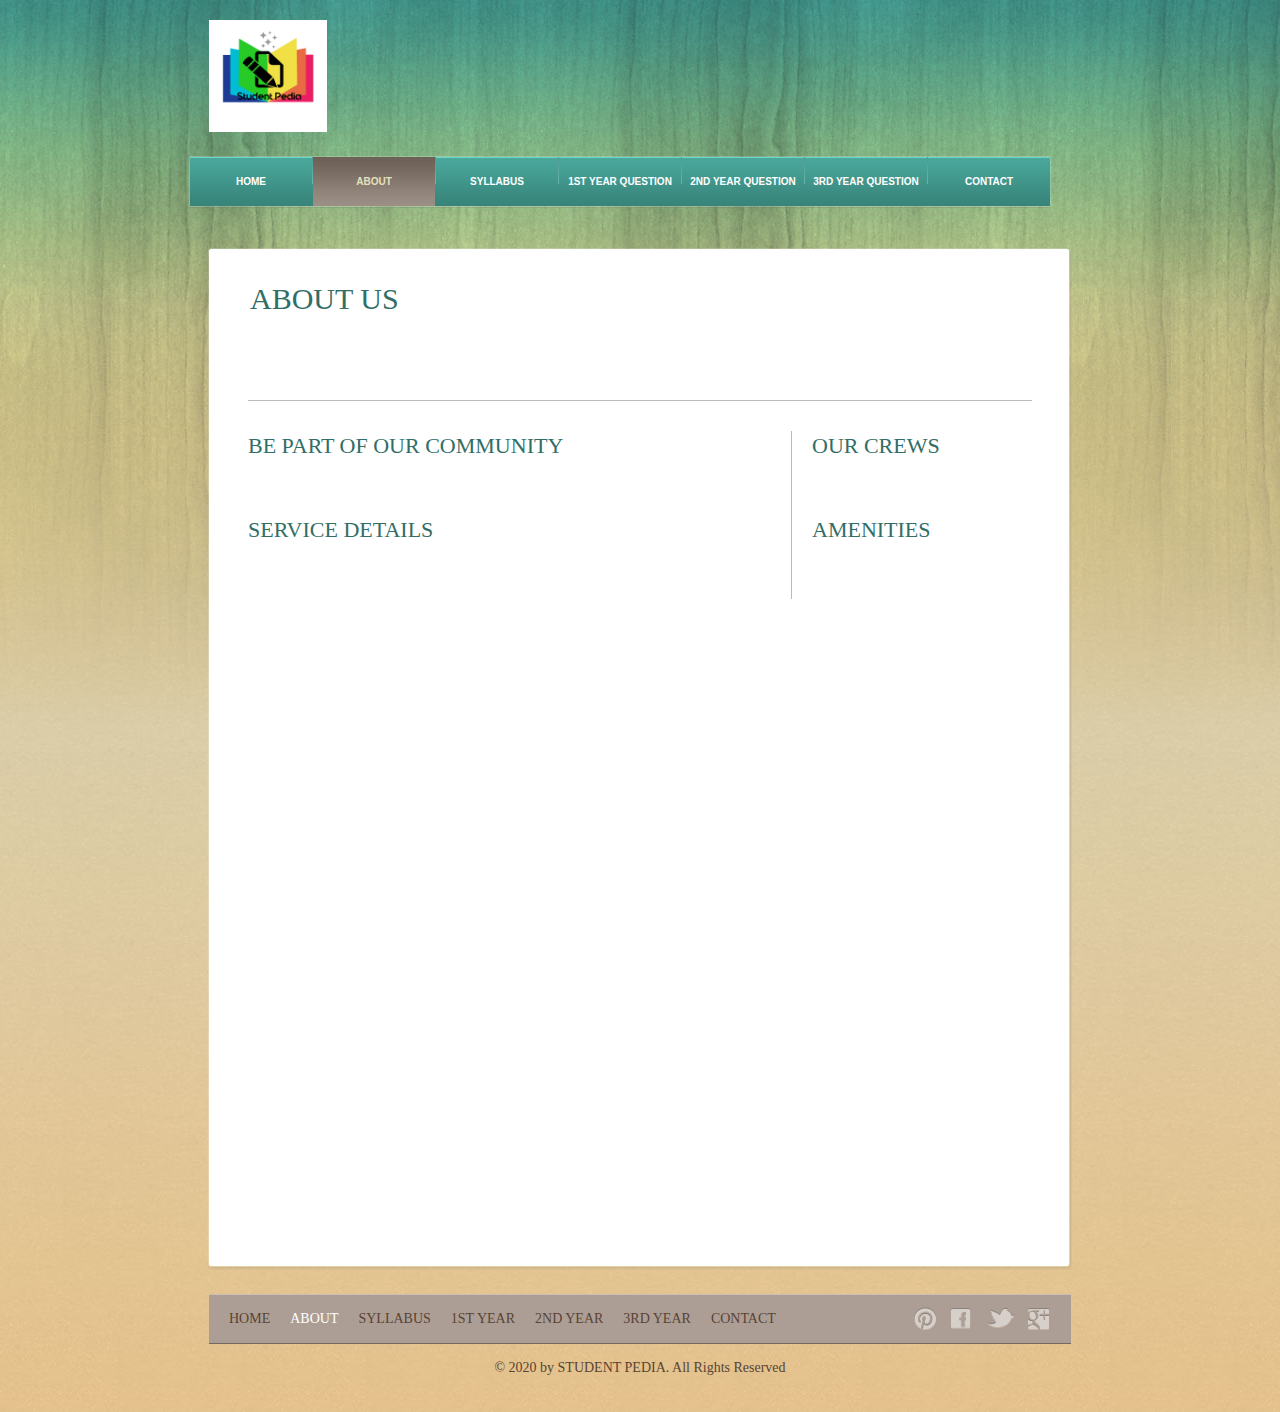
<file: about.html>
<!DOCTYPE html>

<html>
<head>
	<meta charset="UTF-8">
	<title>About - us</title>
	<link rel="stylesheet" href="css/style.css" type="text/css">
</head>
<body>
	<div id="background">
		<div id="page">
			<div id="header">
				<div id="logo">
					<a href="index.html"><img src="images/logo.png" alt="LOGO" height="112" width="118"></a>
				</div>
				<div id="navigation">
					<ul>
						<li>
							<a href="index.html">Home</a>
						</li>
						<li class="selected">
							<a href="about.html">About</a>
						</li>
						<li>
							<a href="syllabus.html">Syllabus</a>
						</li>
						<li>
							<a href="1styr.html">1st year question</a>
						</li>
						<li>
							<a href="2ndyr.html">2nd year question</a>
						</li>
						<li>
							<a href="3rdyr.html">3rd year question</a>
						</li>
						<li>
							<a href="contact.html">Contact</a>
						</li>
					</ul>
				</div>
			</div>
			<div id="contents">
				<div class="box">
					<div>
						<div class="body">
							<h1>About us</h1>
							<h2></h2>
							<p>
								
							</p>
							<p>
								
							</p>
							<hr>
							<div class="ads">
								<h2>Our Crews</h2>
								<p>
									
								</p>
								<h2>Amenities</h2>
								<p>
									
								</p>
							</div>
							<h2>Be Part of Our Community</h2>
							<p>
								
							</p>
							<h2>service details</h2>
							<p>
								
							</p>
						</div>
					</div>
				</div>
			</div>
		</div>
		<div id="footer">
			<div>
				<ul class="navigation">
					<li>
						<a href="index.html">Home</a>
					</li>
					<li class="active">
						<a href="about.html">About</a>
					</li>
					<li>
						<a href="syllabus.html">syllabus</a>
					</li>
					<li>
						<a href="1styr.html">1st year</a>
					</li>
					<li>
						<a href="2ndyr.html">2nd year</a>
					</li>
					<li>
						<a href="3rdyr.html">3rd year</a>
					</li>
					<li>
						<a href="contact.html">Contact</a>
					</li>
				</ul>
				<div id="connect">
					<a href="" target="_blank" class="pinterest"></a> <a href="" target="_blank" class="facebook"></a> <a href="" target="_blank" class="twitter"></a> <a href="" target="_blank" class="googleplus"></a>
				</div>
			</div>
			<p>
				© 2020 by STUDENT PEDIA. All Rights Reserved
			</p>
		</div>
	</div>
</body>
</html>
</file>
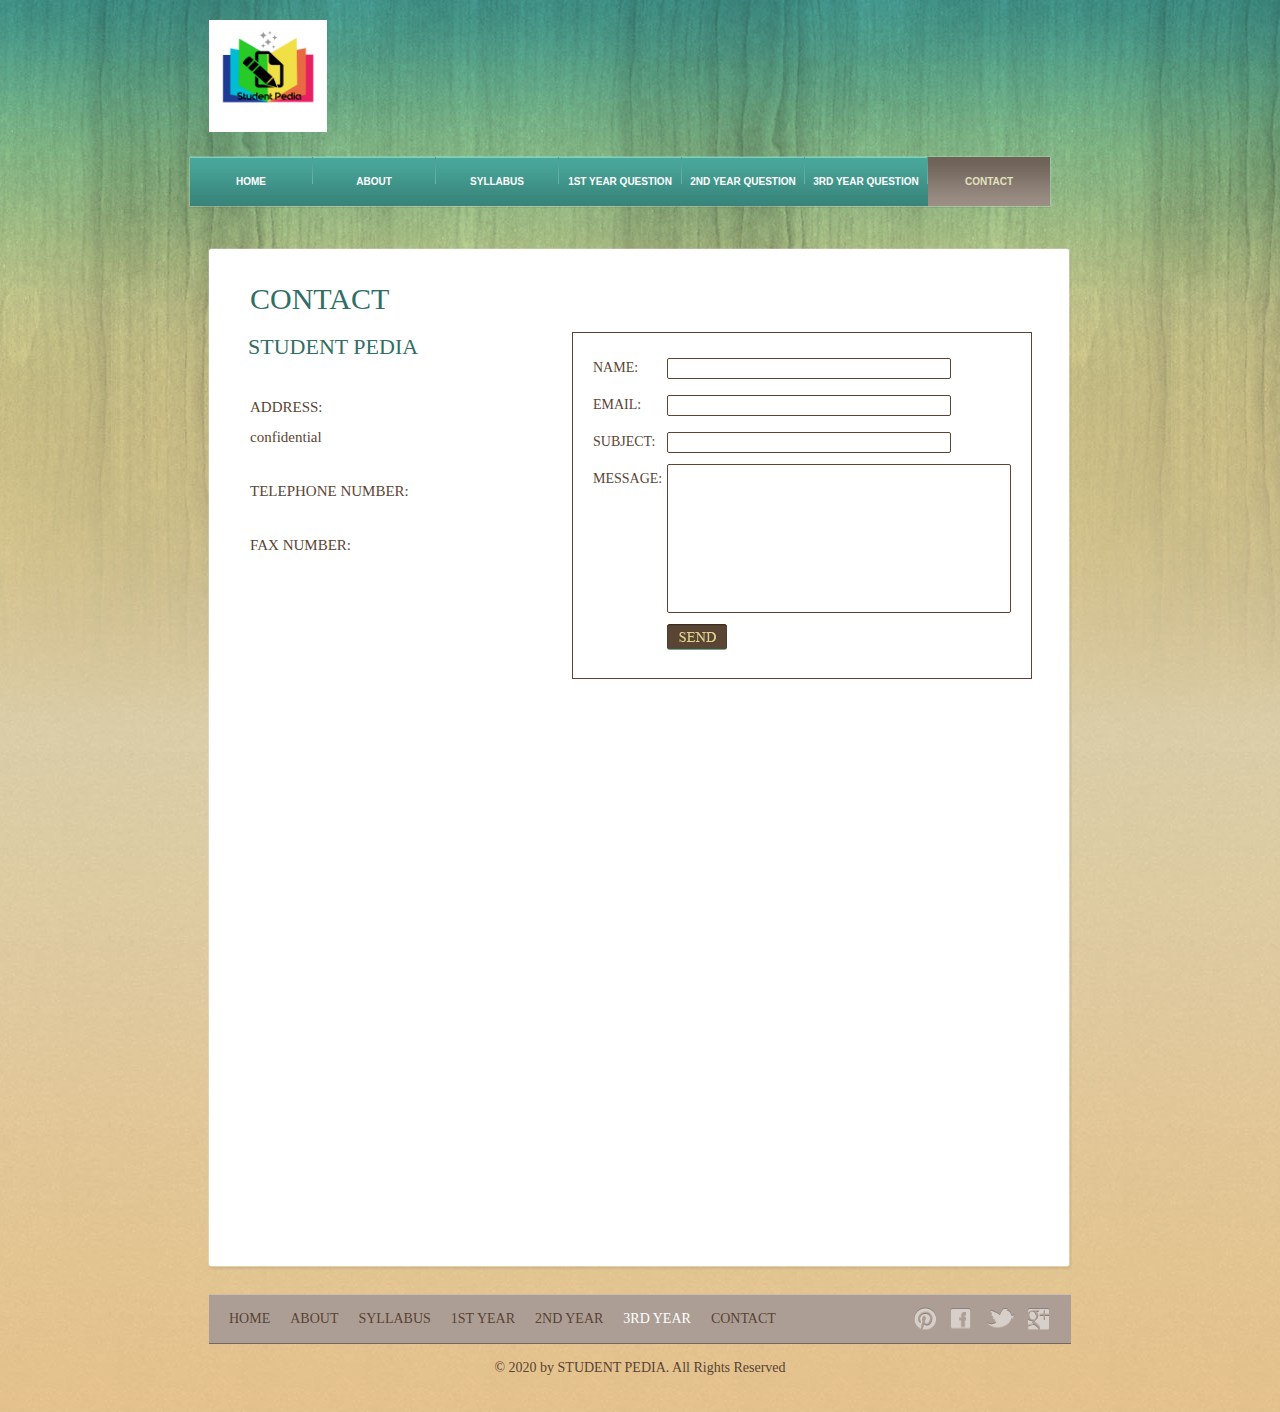
<file: contact.html>
<!DOCTYPE html>

<html>
<head>
	<meta charset="UTF-8">
	<title>Contact - </title>
	<link rel="stylesheet" href="css/style.css" type="text/css">
</head>
<body>
	<div id="background">
		<div id="page">
			<div id="header">
				<div id="logo">
					<a href="index.html"><img src="images/logo.png" alt="LOGO" height="112" width="118"></a>
				</div>
				<div id="navigation">
					<ul>
						<li>
							<a href="index.html">Home</a>
						</li>
						<li>
							<a href="about.html">About</a>
						</li>
						<li>
							<a href="syllabus.html">Syllabus</a>
						</li>
						<li>
							<a href="1styr.html">1st year question</a>
						</li>
						<li>
							<a href="2ndyr.html">2nd year question</a>
						</li>
						<li>
							<a href="3rdyr.html">3rd year question</a>
						</li>
						<li class="selected">
							<a href="contact.html">Contact</a>
						</li>
					</ul>
				</div>
			</div>
			<div id="contents">
				<div class="box">
					<div>
						<div id="contact" class="body">
							<h1>Contact</h1>
							<form action="index.html" method="post">
								<table>
									<tbody>
										<tr>
											<td>Name:</td>
											<td><input type="text" value="" class="txtfield"></td>
										</tr> <tr>
											<td>Email:</td>
											<td><input type="text" value="" class="txtfield"></td>
										</tr> <tr>
											<td>Subject:</td>
											<td><input type="text" value="" class="txtfield"></td>
										</tr> <tr>
											<td class="txtarea">Message:</td>
											<td><textarea></textarea></td>
										</tr> <tr>
											<td></td>
											<td><input type="submit" value="" class="btn"></td>
										</tr>
									</tbody>
								</table>
							</form>
							<h2>Student pedia</h2>
							<p>
								<span>Address:</span> confidential
							</p>
							<p>
								<span>Telephone Number:</span> 
							</p>
							<p>
								<span>Fax Number:</span> 
							</p>
						</div>
					</div>
				</div>
			</div>
		</div>
		<div id="footer">
			<div>
				<ul class="navigation">
					<li>
						<a href="index.html">Home</a>
					</li>
					<li>
						<a href="about.html">About</a>
					</li>
					<li>
						<a href="syllabus.html">syllabus</a>
					</li>
					<li>
						<a href="1styr.html">1st year</a>
					</li>
					<li>
						<a href="2ndyr.html">2nd year</a>
					</li>
					<li class="active">
						<a href="3rdyr.html">3rd year</a>
					</li>
					<li>
						<a href="contact.html">Contact</a>
					</li>
				</ul>
				<div id="connect">
					<a href="" target="_blank" class="pinterest"></a> <a href="" target="_blank" class="facebook"></a> <a href="" target="_blank" class="twitter"></a> <a href="" target="_blank" class="googleplus"></a>
				</div>
			</div>
			<p>
				© 2020 by STUDENT PEDIA. All Rights Reserved
			</p>
		</div>
	</div>
</body>
</html>
</file>
<file: css/style.css>
/* Website template by freewebsitetemplates.com */
body {
	background: #ffb744 url(../images/bg-body.jpg) repeat left bottom;
	font-family: "Times New Roman", Times, serif;
	margin: 0;
}
#background {
	background: url(../images/bg-pattern.jpg) repeat-x center top;
	min-height: 1318px;
}
#page {
	width: 960px;
	margin: 0 auto;
}
img {
	border: 0;
}
/*------------------------------ Sprites ------------------------------*/
#navigation li, #navigation li a:hover, #navigation li.selected a {
	background-image: url(../images/bg-menu.png);
	background-repeat: repeat-x;
}
#contents div.box, #contents div.box > div, #contents div.body {
	background-image: url(../images/content-box.png);
	background-repeat: no-repeat;
}
#main div.box, #main div.box > div, #main div.box > div > div {
	background-image: url(../images/bg-box.png);
	background-repeat: no-repeat;
}
/*------------------------------ HEADER ------------------------------*/
#header {
	margin-bottom: 20px;
	padding-top: 20px;
}
/** Logo **/
#logo {
	float: left;
	margin-bottom: 20px;
	margin-left: 49px;
}
/** Navigation **/
#navigation {
	background: url(../images/bg-navigation.png) no-repeat;
	clear: both;
	height: 70px;
	width: 900px;
	margin: 0 auto;
	padding: 1px;
}
#navigation ul {
	display: inline-block;
	width: 900px;
	list-style: none;
	margin: 0;
	padding: 0;
}
#navigation li {
	float: left;
	background-position: 0 -140px;
	background-repeat: no-repeat;
	height: 49px;
	width: 122px;
	margin: 0;
	padding-left: 1px;
	text-align: center;
}
#navigation li:first-child {
	background: none;
	margin-left: 0;
	padding-left: 0;
}
#navigation li a {
	color: #fff;
	display: block;
	font: bold 10px/50px Arial, Helvetica, sans-serif;
	height: 49px;
	text-decoration: none;
	text-transform: uppercase;
}
#navigation li a:hover {
	background-position: 0 -59px;
	color: #6d6157;
}
#navigation li.selected a {
	background-position: 0 0;
	color: #e4e1bd;
}
/*------------------------------ CONTENTS ------------------------------*/
#contents {
	display: inline-block;
	width: 865px;
	padding: 0 47px;
}
#contents h1 {
	color: #316e66;
	font: 36px/50px "Times New Roman", Times, serif;
	margin: 18px 0 20px;
	padding-left: 2px;
	text-transform: uppercase;
}
#contents div.body h1, #contents h2 {
	color: #316e66;
	font: 30px/30px "Times New Roman", Times, serif;
	margin: 0 0 18px;
	text-transform: uppercase;
}
#contents h2 {
	font-size: 22px;
	margin: 0 0 30px;
}
#contents h2 a {
	color: #2c9688;
	text-decoration: none;
}
#contents p {
	color: #5a4535;
	font-size: 15px;
	line-height: 30px;
	margin: 0;
	padding: 0 0 24px 2px;
}
#contents p a {
	color: #5a4535;
}
#contents p a:hover, #news div.sidebar ul li a:hover {
	color: #917157;
}
/** box-shadow **/
#contents div.box {
	background-position: left bottom;
	margin-bottom: 20px;
	margin-left: 1px;
	padding: 0 0 6px;
}
#contents div.box > div {
	background-position: -1745px top;
	padding: 6px 0 0;
}
#contents div.body {
	background-position: -871px top;
	background-repeat: repeat-y;
	min-height: 980px;
	padding: 30px 40px 0;
}
/** Adbox **/
#adbox {
	background: url(../images/bg-adbox.png) no-repeat left top;
	width: 852px;
	margin: 0 auto;
	padding: 10px 0px 5px 170px;
}
#adbox p {
	font-size: 16px;
}
.ads {
	float: right;
	width: 220px;
	border-left: 1px solid #bbbbbb;
	margin-left: 20px;
	padding-left: 20px;
}
hr {
	border:0;
	border-top: 1px solid #bbbbbb;
	margin-bottom: 30px;
}
/** MAIN **/
#main {
	float: left;
	min-height: 100px;
	width: 566px;
}
#main div.box {
	background-position: left bottom;
	margin-bottom: 12px;
	padding: 0 0 6px;
}
#main div.box > div {
	background-position: -1145px top;
	padding: 6px 0 0;
}
#main div.box > div > div {
	background-position: -572px top;
	background-repeat: repeat-y;
	padding: 17px;
}
#main div.box h3 {
	color: #316e66;
	font-weight: normal;
	letter-spacing: 1px;
	border-bottom: 1px dotted #9c8964;
	margin: 0;
	padding: 0 0 12px;
	text-transform: uppercase;
}
#main div.box h4 {
	font: 22px/24px "Times New Roman", Times, serif;
	font-weight: normal;
	margin: 6px 0 0;
}
#main div.box h4 a {
	color: #5a4535;
	text-decoration: none;
}
#main div.box ul {
	list-style: none;
	margin: 0;
	padding: 0;
}
#main div.box ul li {
	border-bottom: 1px dotted #9c8964;
}
#main div.box ul li span {
	color: #5a4535;
	display: block;
	font-size: 14px;
	margin-bottom: 12px;
}
#main div.box ul li p {
	line-height: 24px;
	padding: 0 0 3px;
}
/** SIDEBAR **/
#sidebar {
	float: right;
	height: auto;
	width: 285px;
}
#sidebar div.section {
	height: 144px;
	margin-bottom: 12px;
}
#sidebar div.section:first-child {
	padding: 3px 0 0;
}
#sidebar div.section > a:hover {
	filter:alpha(opacity=60);
	opacity: 0.6;
}
/** testimonials **/
#contents div#testimonials h3 {
	color: #2c9688;
	font-weight: normal;
	letter-spacing: 1px;
	border-bottom: 0;
	padding-bottom: 0;
}
#testimonials p {
	display: inline-block;
	line-height: 24px;
	padding-bottom: 3px;
}
#testimonials p span {
	float: right;
}
#testimonials p span a {
	color: #2c9688;
	text-decoration: none;
}
#testimonials p span a:hover {
	color: #2c9688;
}
/** Rooms, Foods Dive Sites **/
#rooms, #foods, #sites {
	list-style: none;
	margin: 0;
	padding: 0;
}
#rooms li, #foods li, #sites li {
	display: inline-block;
	width: 784px;
	border-top: 1px solid #b7b7b7;
	padding: 30px 0;
	position: relative;
}
#rooms li:first-child, #foods li:first-child, #sites li:first-child {
	border-top: 0;
}
#rooms li img {
	float: left;
	border: 1px solid #2c9688;
	margin-right: 15px;
}
#rooms .rate {
	color: #316e66;
	display: inline-block;
	font: 16px/35px "Times New Roman", Times, serif;
	height: 35px;
	width: 138px;
	border: 1px solid #5a4535;
	text-align: center;
	position: absolute;
	bottom: 30px;
}
/** Food **/
#foods li > div.infos {
	height: 169px;
	width: 780px;
	position: relative;
}
#foods li > div.infos p {
	background: url(../images/bg-foodDetail.png) repeat;
	color: #316e66;
	display: none;
	height: 60px;
	width: 740px;
	padding: 6px 20px 0;
	position: absolute;
	left: 0;
	bottom: 0;
}
#foods li > div.infos p span {
	display: block;
	font: 22px/22px "Times New Roman", Times, serif;
}
#foods li > div.infos:hover span.cover {
	background: url(../images/bg-foodInfos.png) repeat;
	display: inline-block;
	height: 100%;
	width: 100%;
	position: absolute;
	left: 0;
	top: 0;
}
#foods li > div.infos:hover p {
	display: block;
}
/** Dive Site **/
#sites li {
	padding-bottom: 0;
}
#sites li img {
	float: right;
	border: 1px solid #2c9688;
	margin-left: 15px;
}
/** News **/
#news {
	display: inline-block;
	width: 784px;
}
#news > div {
	width: 560px;
	border-right: 1px solid #bbbbbb;
	padding-right: 35px;
}
#news > div img {
	border: 1px solid #2c9688;
	margin-bottom: 20px;
}
#news > div h2 {
	margin-bottom: 12px;
}
#news > div span {
	color: #5a4535;
	display: block;
	font: 15px/24px "Times New Roman", Times, serif;
	margin-bottom: 30px;
}
#news > div span.author {
	color: #2c9688;
	display: block;
	font-size: 14px;
	margin-bottom: 20px;
}
#news div.sidebar {
	float: right;
	width: 160px;
	border: 0;
	padding: 0;
}
#news div.sidebar h3 {
	color: #2c9688;
	font-size: 20px;
	font-weight: normal;
	border-top: 1px solid #b7b7b7;
	margin: 0 0 12px;
	padding-top: 18px;
	text-transform: uppercase;
}
#news div.sidebar h3:first-child {
	border: 0;
	padding-top: 0px;
}
#news div.sidebar ul {
	list-style: none;
	margin: 0 0 8px;
	padding: 0;
}
#news div.sidebar ul li a {
	color: #5a4535;
	display: inline-block;
	font-size: 15px;
	margin-bottom: 6px;
	text-decoration: none;
}
#news ul li {
	margin-bottom: 12px;
}
/** Contact **/
#contact form {
	float: right;
	color: #5a4535;
	height: 320px;
	width: 420px;
	border: 1px solid #5a4535;
	padding: 19px 19px 6px;
}
#contact form table {
	border-collapse: collapse;
}
#contact form table td {
	padding-bottom: 6px;
}
#contact table td:first-child {
	font-size: 14px;
	line-height: 30px;
	width: 180px;
	text-transform: uppercase;
}
#contact table td.txtarea {
	vertical-align: top;
}
#contact form input {
	height: 17px;
	line-height: 17px;
	width: 278px;
	border: 1px solid #5a4535;
	border-radius: 2px;
}
#contact textarea {
	height: 143px;
	line-height: 17px;
	width: 338px;
	border: 1px solid #5a4535;
	border-radius: 2px;
	overflow: auto;
	resize: none;
}
#contact input.btn {
	background: url(../images/btn-send.png) no-repeat -70px 0;
	cursor: pointer;
	height: 26px;
	width: 60px;
	border: 0;
	padding: 0;
	margin: 0;
}
#contact input.btn:hover {
	background-position: 0 0;
}
#contact p span {
	display: block;
	text-transform: uppercase;
}
/*------------------------------ FOOTER ------------------------------*/
#footer {
	color: #594334;
	font-size: 14px;
	line-height: 48px;
	margin: -38px 0 20px;
	padding-top: 42px;
	text-transform: uppercase;
}
#footer > div {
	background-color: #ac9e94;
	height: 48px;
	width: 822px;
	border-bottom: 1px solid #72675f;
	border-top: 1px solid #cdbeb2;
	margin: 0 auto;
	padding: 0 20px;
	text-align: right;
}
#footer ul.navigation {
	float: left;
	display: inline-block;
	list-style: none;
	margin: 0;
	padding: 0;
}
#footer ul.navigation li {
	float: left;
	margin-right: 10px;
}
#footer ul.navigation li a {
	color: #594334;
	padding: 0 5px;
	text-decoration: none;
}
#footer ul.navigation li:first-child a {
	border-left: 0;
	padding-left: 0;
}
#footer ul.navigation li a:hover {
	color: #eee7c3;
}
#footer ul.navigation li.active a {
	color: #fff;
}
#footer p {
	margin: 0;
	text-align: center;
	text-transform: none;
}
/** Connect **/
#connect {
	float: right;
	display: inline-block;
	line-height: 26px;
	margin: 12px 0 0;
}
#connect a {
	background: url(../images/icons.png) no-repeat;
	display: inline-block;
	height: 23px;
	width: 23px;
	margin-left: 10px;
}
#connect a.pinterest {
	background-position: 0 -33px;
}
#connect a.facebook {
	background-position: 0 -98px;
}
#connect a.twitter {
	background-position: 0 -164px;
	width: 28px;
}
#connect a.googleplus {
	background-position: 0 -230px;
}
#connect a.pinterest:hover {
	background-position: 0 0;
}
#connect a.facebook:hover {
	background-position: 0 -65px;
}
#connect a.twitter:hover {
	background-position: 0 -131px;
}
#connect a.googleplus:hover {
	background-position: 0 -197px;
}
</file>
